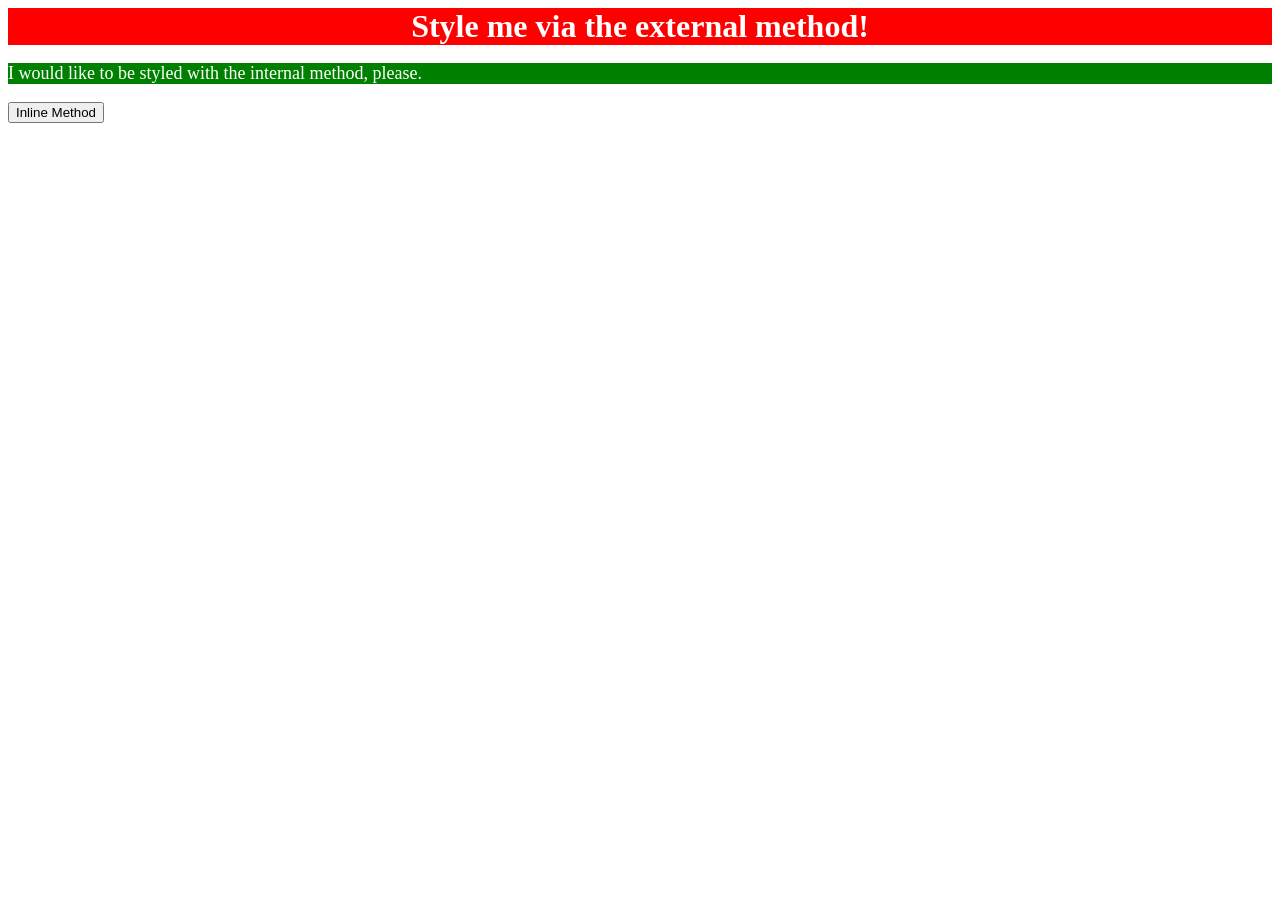
<file: foundations/intro-to-css/01-css-methods/index.html>
<!DOCTYPE html>
<html lang="en">
  <head>
    <meta charset="UTF-8">
    <meta http-equiv="X-UA-Compatible" content="IE=edge">
    <meta name="viewport" content="width=device-width, initial-scale=1.0">
    <link rel="stylesheet" href="styles.css"/>
    <style>
      p {
        background-color: green;
        color: white;
        font-size: 18px;
      }
    </style>
    <title>Methods for Adding CSS</title>
  </head>
  <body>
    <div>Style me via the external method!</div>
    <p>I would like to be styled with the internal method, please.</p>
    <button>Inline Method</button>
  </body>
</html>
</file>
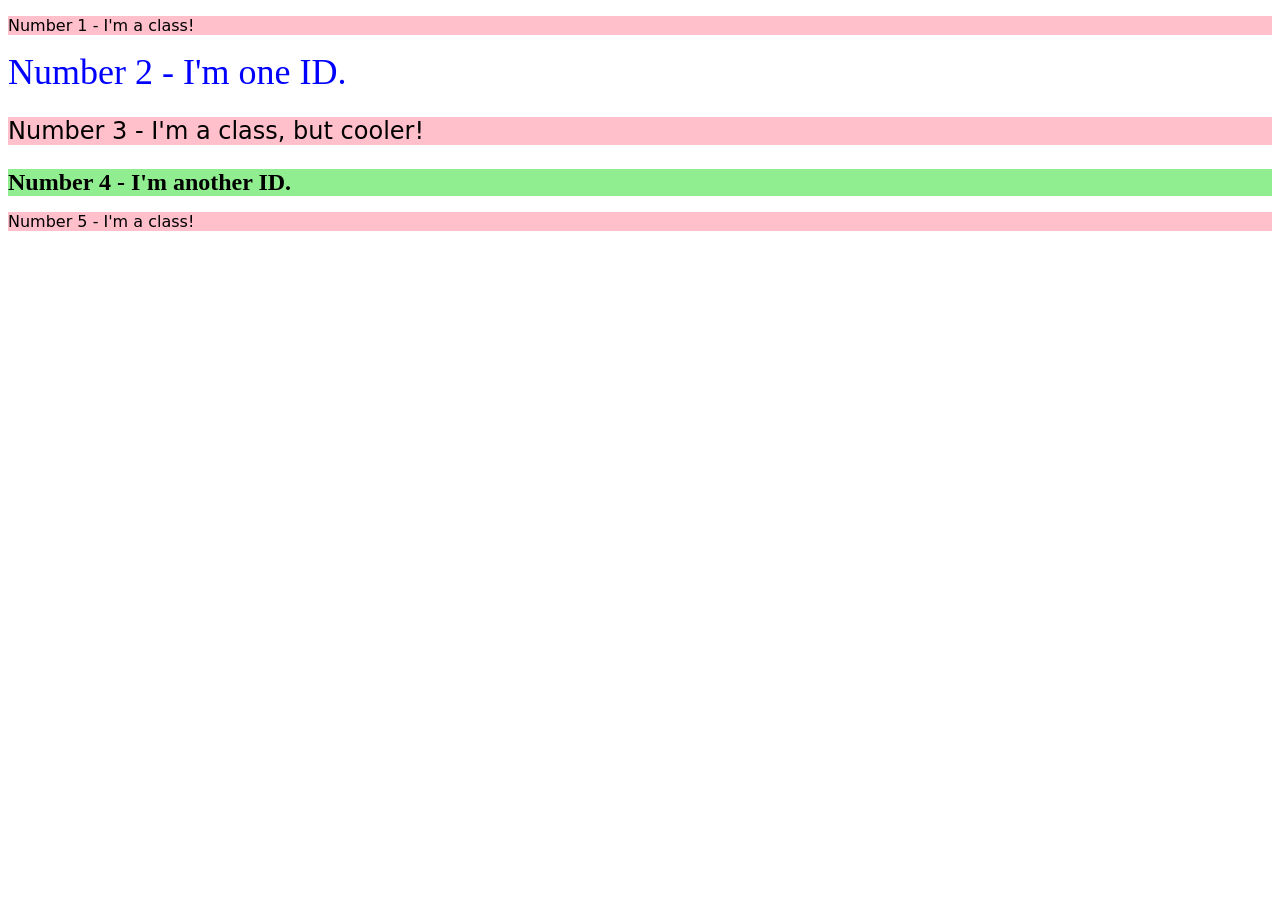
<file: foundations/intro-to-css/02-class-id-selectors/index.html>
<!DOCTYPE html>
<html lang="en">
  <head>
    <meta charset="UTF-8">
    <meta http-equiv="X-UA-Compatible" content="IE=edge">
    <meta name="viewport" content="width=device-width, initial-scale=1.0">
    <title>Class and ID Selectors</title>
    <link rel="stylesheet" href="style.css">
  </head>
  <body>
    <p class="odd">Number 1 - I'm a class!</p>
    <div id="num2">Number 2 - I'm one ID.</div>
    <p class="odd" id="num3"> Number 3 - I'm a class, but cooler!</p>
    <div id="num4">Number 4 - I'm another ID.</div>
    <p class="odd">Number 5 - I'm a class!</p>
  </body>
</html>
</file>
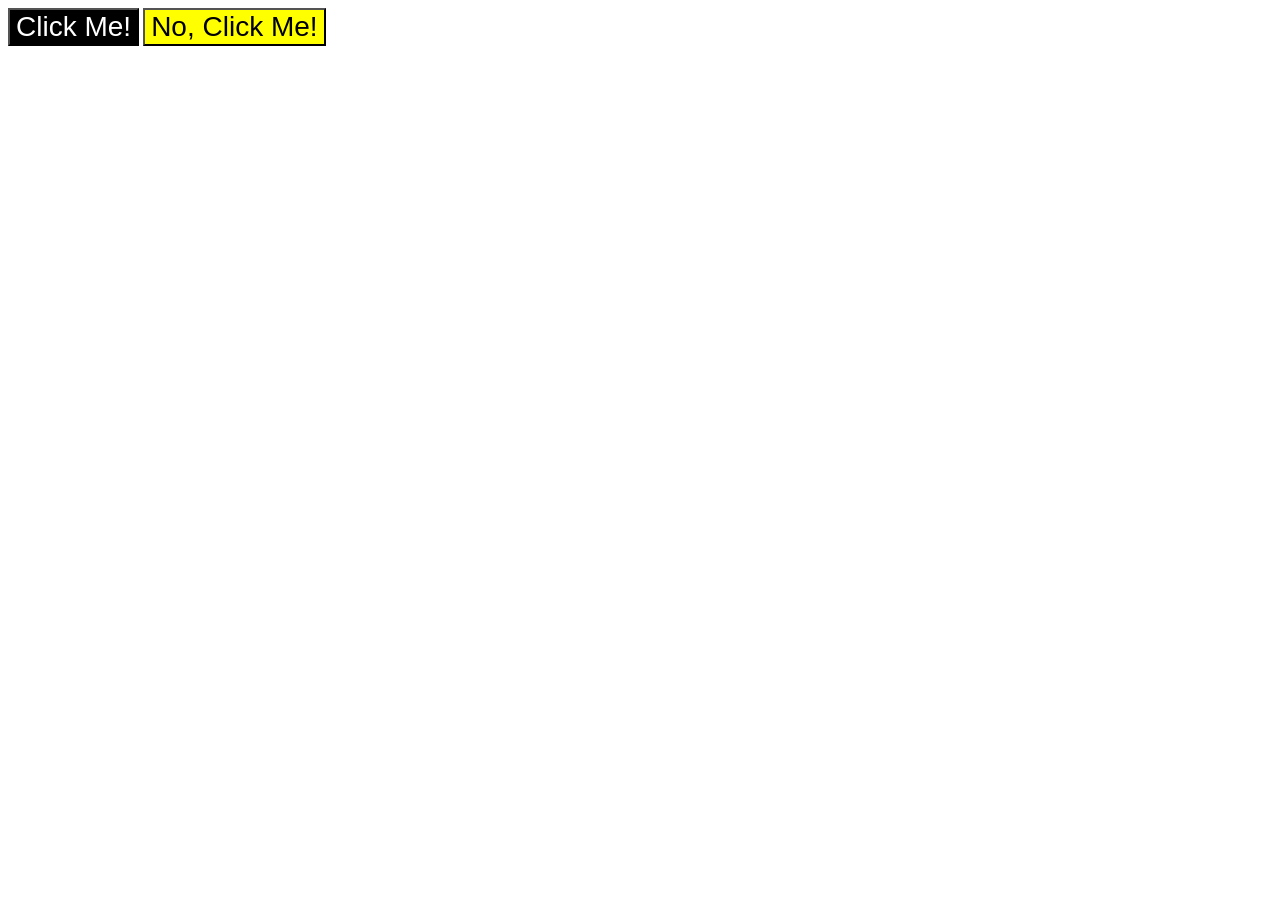
<file: foundations/intro-to-css/03-grouping-selectors/index.html>
<!DOCTYPE html>
<html lang="en">
  <head>
    <meta charset="UTF-8">
    <meta http-equiv="X-UA-Compatible" content="IE=edge">
    <meta name="viewport" content="width=device-width, initial-scale=1.0">
    <title>Grouping Selectors</title>
    <link rel="stylesheet" href="style.css">
  </head>
  <body>
    <button class="button1">Click Me!</button>
    <button class="button2">No, Click Me!</button>
  </body>
</html>
</file>
<file: foundations/intro-to-css/01-css-methods/styles.css>
div {
    background-color: red;
    color: white;
    font-size: 32px;
    text-align: center;
    font-weight: bold;
}
</file>
<file: foundations/intro-to-css/02-class-id-selectors/style.css>
/* Add CSS Styling */
.odd {
    background-color: pink;
    font-family: 'Verdana', 'DejaVu Sans', 'sans-serif';
}

#num2 {
    color: blue;
    font-size: 36px;
}

#num3 {
    font-size: 24px;
}

#num4 {
    background-color: lightgreen;
    font-size: 24px;
    font-weight: bold;
}
</file>
<file: foundations/intro-to-css/03-grouping-selectors/style.css>
/* Add CSS Styling */
.button1, .button2 {
    font-size: 28px;
    font-family: 'Helvetica', 'Times New Roman', 'sans-serif';
}

   .button1 {
    background-color: black;
    color: white;
}

.button2 {
    background-color: yellow;
}
</file>
